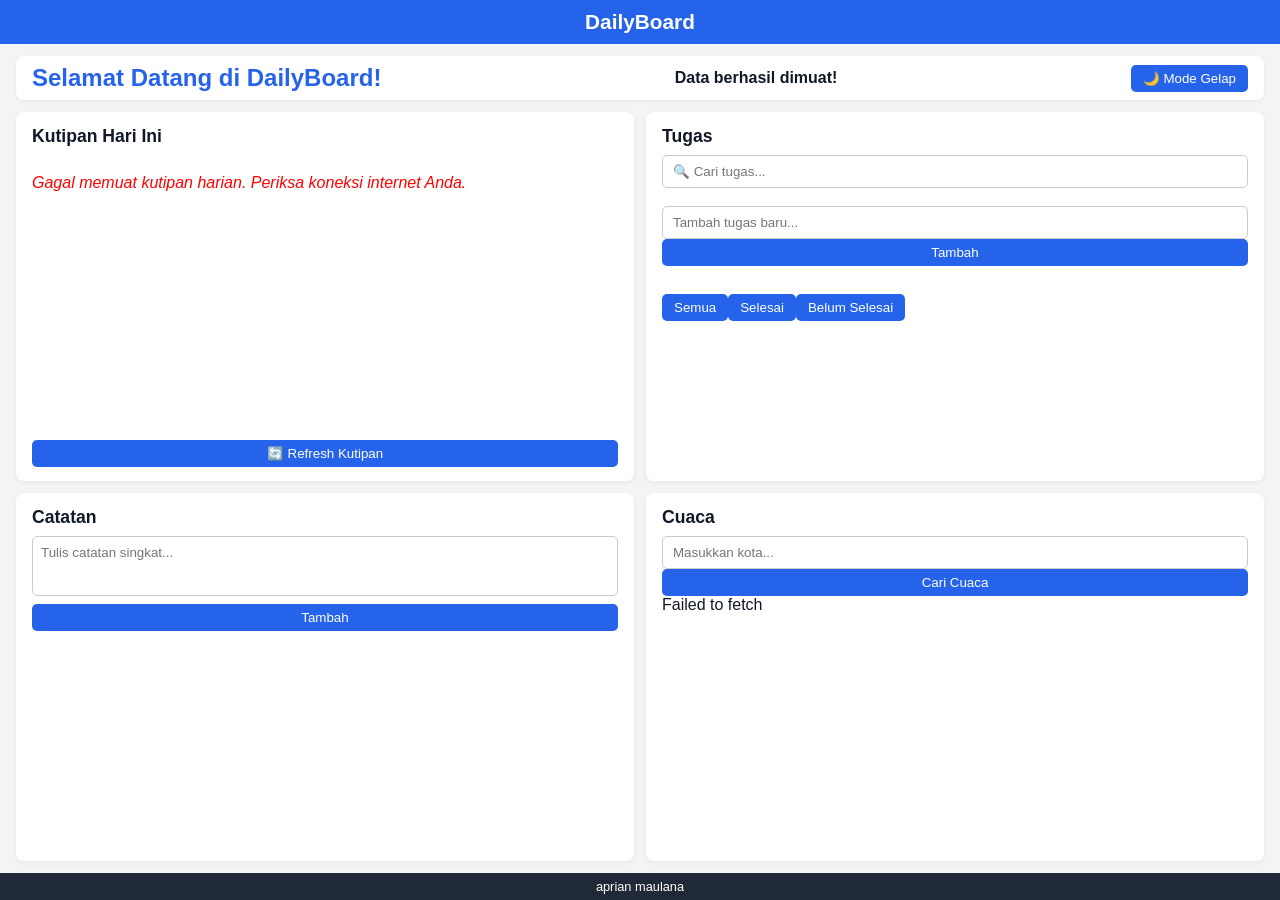
<file: index.html>
<!DOCTYPE html>
<html lang="id">
    <head>
        <meta charset="UTF-8"/>
        <title>DailyBoard</title>
        <link rel="stylesheet" href="style.css"/>
    </head>
    <body>
        <header>
            <h1>DailyBoard</h1>
        </header>
        <main id="app"></main>
        <!-- type="module" wajib supaya import/export antar file JS bisa jalan -->
        <script type="module" src="script.js"></script>
    </body>
    <footer>aprian maulana</footer>
</html>
</file>
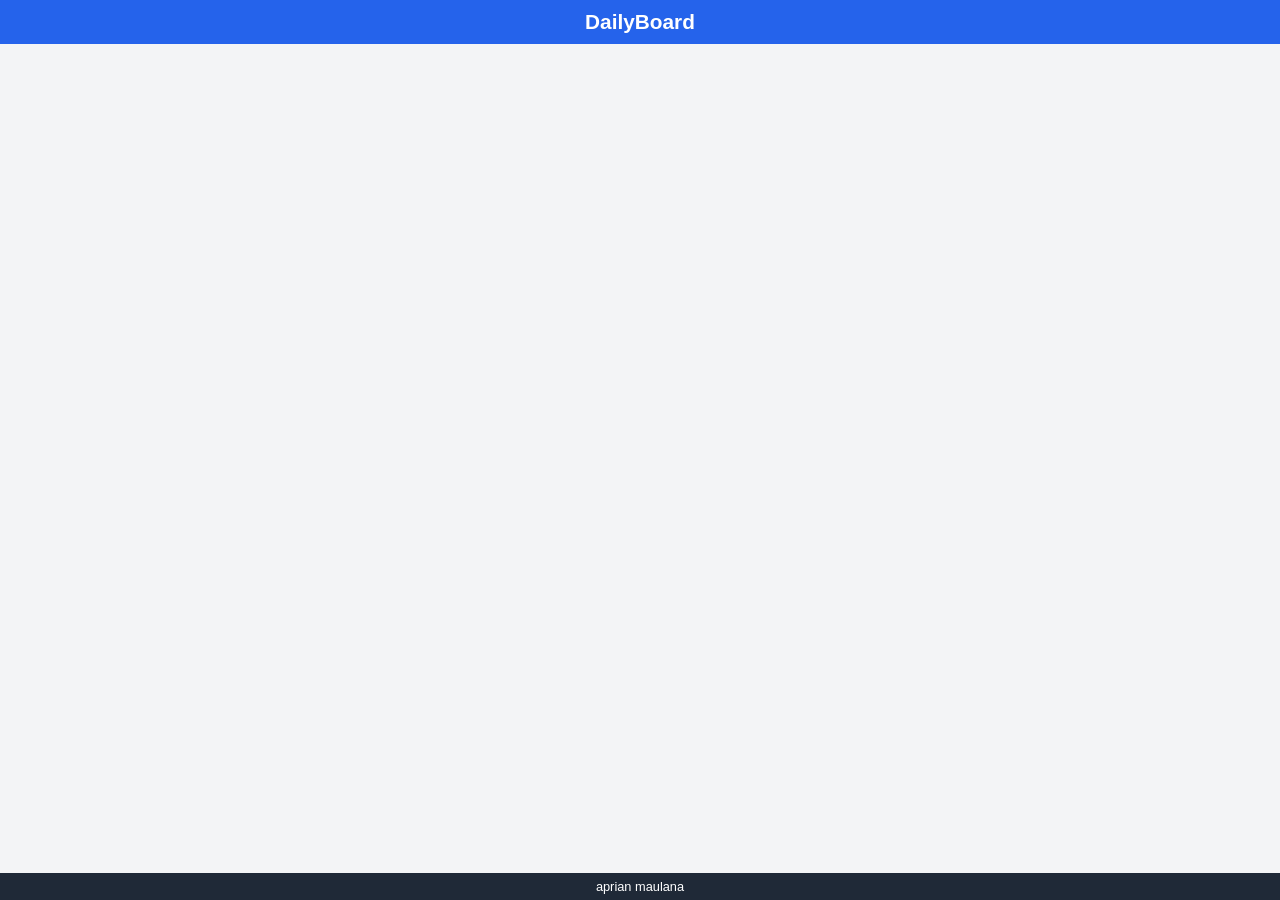
<file: Minifikasi/index.html>
<!DOCTYPE html><html lang="id"><head><meta charset="UTF-8"><title>DailyBoard</title><link rel="stylesheet" href="style.css"></head><body><header><h1>DailyBoard</h1></header><main id="app"></main><script type="module" src="script.js"></script></body><footer>aprian maulana</footer></html>
</file>
<file: style.css>
* {
    box-sizing: border-box;
}

html, body {
    height: 100vh;
    width: 100vw;
    margin: 0;
    padding: 0;
}

body {
    font-family: Arial, sans-serif;
    background-color: #f3f4f6;
    color: #111827;
    display: flex;
    flex-direction: column;
    overflow: hidden;
    transition: background-color 0.3s, color 0.3s;
}

header {
    flex: 0 0 auto;
    background-color: #2563eb;
    color: white;
    padding: 10px 20px;
    text-align: center;
}

header h1 {
    margin: 0;
    font-size: 1.3rem;
}

footer {
    flex: 0 0 auto;
    background-color: #1f2937;
    color: white;
    padding: 6px 10px; 
    text-align: center;
    font-size: 0.8rem;
}

main {
    flex: 1 1 0%;
    min-height: 0;
    width: 100%;
    padding: 12px 16px; 
    display: grid;
    grid-template-columns: 1fr 1fr;
    grid-template-rows: auto minmax(0, 1fr) minmax(0, 1fr);
    grid-template-areas:
        "top top"
        "kutipan tugas"
        "catatan cuaca";
    gap: 12px; 
    overflow: hidden;
}

.top-bar {
    grid-area: top;
    display: flex;
    flex-wrap: wrap;
    align-items: center;
    justify-content: space-between;
    gap: 12px;
    background-color: white;
    padding: 8px 16px;
    border-radius: 8px;
    box-shadow: 0 1px 4px rgba(0, 0, 0, 0.05);
}

.top-bar h2,
.top-bar #status {
    margin: 0;
}

.section-kutipan { grid-area: kutipan; }
.section-tugas { grid-area: tugas; }
.section-catatan { grid-area: catatan; }
.section-cuaca { grid-area: cuaca; }

#status {
    text-align: center;
    font-weight: bold;
}

h2 {
    color: #2563eb;
    margin: 0;
}

section {
    background-color: white;
    padding: 14px 16px;
    border-radius: 8px;
    box-shadow: 0 2px 6px rgba(0, 0, 0, 0.05);
    display: flex;
    flex-direction: column;
    min-height: 0;
    min-width: 0;
    overflow: hidden;
    transition: background-color 0.3s, color 0.3s;
}

h3 {
    margin-top: 0;
    margin-bottom: 8px;
    font-size: 1.1rem;
    flex: 0 0 auto;
}

section > * {
    min-width: 0;
}

#daftar-tugas,
#daftar-catatan,
#kutipan-harian,
#cuaca-harian {
    flex: 1 1 auto;
    min-height: 180px;
    overflow-y: auto;
    overflow-x: hidden;
}

p, li, span, small {
    overflow-wrap: break-word;
    word-break: break-word;
}

input {
    padding: 8px 10px;
    border: 1px solid #ccc;
    border-radius: 5px;
    max-width: 100%;
    box-sizing: border-box;
}

textarea {
    width: 100%;
    padding: 8px;
    margin-bottom: 8px;
    border: 1px solid #ccc;
    border-radius: 5px;
    font-family: Arial, sans-serif;
    resize: none; 
    height: 60px;
}

button {
    padding: 6px 12px;
    background-color: #2563eb;
    color: white;
    border: none;
    border-radius: 5px;
    cursor: pointer;
}

button:hover {
    background-color: #1d4ed8;
}

ul {
    padding-left: 20px;
    margin: 0;
}

li {
    margin-bottom: 6px;
}

.tugas-item {
    padding: 8px 10px;
    cursor: grab;
    border-radius: 5px;
    transition: background-color 0.2s;
}

.tugas-item:hover {
    background-color: #eff6ff;
}

.tugas-item:active {
    cursor: grabbing;
}

.tugas-item.sedang-drag {
    opacity: 0.5;
}

#daftar-catatan {
    display: grid;
    grid-template-columns: repeat(auto-fill, minmax(130px, 1fr));
    gap: 8px;
    align-content: start;
}

.kartu-catatan {
    width: 100%;
    padding: 8px 10px;
    background-color: #f9fafb;
    border: 1px solid #ddd;
    border-radius: 6px;
}

.kartu-catatan p {
    margin: 0 0 4px 0;
}

.kartu-catatan small {
    display: block;
    color: #6b7280;
}

#kutipan-harian {
    font-style: italic;
    line-height: 1.5;
}

#info-cuaca {
    margin-top: 8px;
    font-size: 16px;
}

#cari-tugas {
    width: 180px;
}
body.dark-mode {
    background-color: #111827;
    color: #f9fafb;
}

body.dark-mode section,
body.dark-mode .top-bar {
    background-color: #1f2937;
    color: #f9fafb;
}

body.dark-mode input,
body.dark-mode textarea {
    background-color: #374151;
    color: white;
    border-color: #4b5563;
}

body.dark-mode input::placeholder,
body.dark-mode textarea::placeholder {
    color: #d1d5db;
}

body.dark-mode .kartu-catatan {
    background-color: #374151;
    border-color: #4b5563;
}

body.dark-mode .kartu-catatan small {
    color: #d1d5db;
}

body.dark-mode .tugas-item:hover {
    background-color: #374151;
}

body.dark-mode h2 {
    color: #60a5fa;
}

body.dark-mode button {
    background-color: #3b82f6;
}

body.dark-mode button:hover {
    background-color: #2563eb;
}
</file>
<file: Minifikasi/style.css>
* { box-sizing: border-box; } html, body { height: 100vh; width: 100vw; margin: 0; padding: 0; } body { font-family: Arial, sans-serif; background-color: #f3f4f6; color: #111827; display: flex; flex-direction: column; overflow: hidden; transition: background-color 0.3s, color 0.3s; } header { flex: 0 0 auto; background-color: #2563eb; color: white; padding: 10px 20px; text-align: center; } header h1 { margin: 0; font-size: 1.3rem; } footer { flex: 0 0 auto; background-color: #1f2937; color: white; padding: 6px 10px; text-align: center; font-size: 0.8rem; } main { flex: 1 1 0%; min-height: 0; width: 100%; padding: 12px 16px; display: grid; grid-template-columns: 1fr 1fr; grid-template-rows: auto minmax(0, 1fr) minmax(0, 1fr); grid-template-areas: "top top" "kutipan tugas" "catatan cuaca"; gap: 12px; overflow: hidden; } .top-bar { grid-area: top; display: flex; flex-wrap: wrap; align-items: center; justify-content: space-between; gap: 12px; background-color: white; padding: 8px 16px; border-radius: 8px; box-shadow: 0 1px 4px rgba(0, 0, 0, 0.05); } .top-bar h2, .top-bar #status { margin: 0; } .section-kutipan { grid-area: kutipan; } .section-tugas { grid-area: tugas; } .section-catatan { grid-area: catatan; } .section-cuaca { grid-area: cuaca; } #status { text-align: center; font-weight: bold; } h2 { color: #2563eb; margin: 0; } section { background-color: white; padding: 14px 16px; border-radius: 8px; box-shadow: 0 2px 6px rgba(0, 0, 0, 0.05); display: flex; flex-direction: column; min-height: 0; min-width: 0; overflow: hidden; transition: background-color 0.3s, color 0.3s; } h3 { margin-top: 0; margin-bottom: 8px; font-size: 1.1rem; flex: 0 0 auto; } section > * { min-width: 0; } #daftar-tugas, #daftar-catatan, #kutipan-harian, #cuaca-harian { flex: 1 1 auto; min-height: 180px; overflow-y: auto; overflow-x: hidden; } p, li, span, small { overflow-wrap: break-word; word-break: break-word; } input { padding: 8px 10px; border: 1px solid #ccc; border-radius: 5px; max-width: 100%; box-sizing: border-box; } textarea { width: 100%; padding: 8px; margin-bottom: 8px; border: 1px solid #ccc; border-radius: 5px; font-family: Arial, sans-serif; resize: none; height: 60px; } button { padding: 6px 12px; background-color: #2563eb; color: white; border: none; border-radius: 5px; cursor: pointer; } button:hover { background-color: #1d4ed8; } ul { padding-left: 20px; margin: 0; } li { margin-bottom: 6px; } .tugas-item { padding: 8px 10px; cursor: grab; border-radius: 5px; transition: background-color 0.2s; } .tugas-item:hover { background-color: #eff6ff; } .tugas-item:active { cursor: grabbing; } .tugas-item.sedang-drag { opacity: 0.5; } #daftar-catatan { display: grid; grid-template-columns: repeat(auto-fill, minmax(130px, 1fr)); gap: 8px; align-content: start; } .kartu-catatan { width: 100%; padding: 8px 10px; background-color: #f9fafb; border: 1px solid #ddd; border-radius: 6px; } .kartu-catatan p { margin: 0 0 4px 0; } .kartu-catatan small { display: block; color: #6b7280; } #kutipan-harian { font-style: italic; line-height: 1.5; } #info-cuaca { margin-top: 8px; font-size: 16px; } #cari-tugas { width: 180px; } body.dark-mode { background-color: #111827; color: #f9fafb; } body.dark-mode section, body.dark-mode .top-bar { background-color: #1f2937; color: #f9fafb; } body.dark-mode input, body.dark-mode textarea { background-color: #374151; color: white; border-color: #4b5563; } body.dark-mode input::placeholder, body.dark-mode textarea::placeholder { color: #d1d5db; } body.dark-mode .kartu-catatan { background-color: #374151; border-color: #4b5563; } body.dark-mode .kartu-catatan small { color: #d1d5db; } body.dark-mode .tugas-item:hover { background-color: #374151; } body.dark-mode h2 { color: #60a5fa; } body.dark-mode button { background-color: #3b82f6; } body.dark-mode button:hover { background-color: #2563eb; }
</file>
